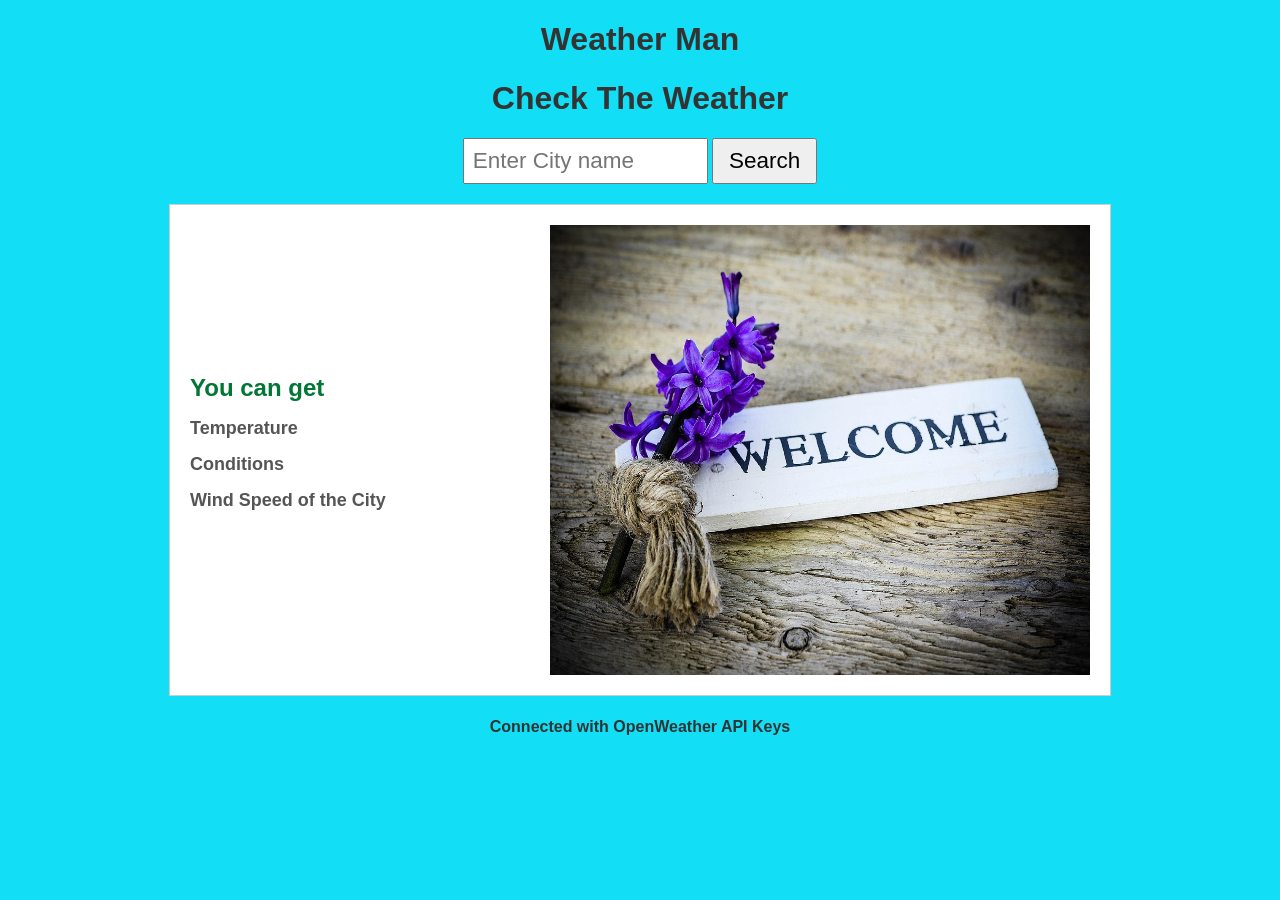
<file: index.html>
<!DOCTYPE html>
<meta charset="UTF-8">
<meta name="viewport" content="width=device-width, initial-scale=1.0">
<head>
    <title>Weather Man</title>
    <link rel="icon" href="ICON.jpg">
    <link rel="stylesheet" href="style.css">
    
</head>
<body>
    
    <center>
    <h1>Weather Man </h1>
    <h1>Check The Weather</h1>
    <div>
        <input type="text" value="" placeholder="Enter City name" id="SBar">
        <button id="SBtn" onclick="wdisplay()">Search</button>
    </div>
    </center>
    <div id="Dcontain">
        <div id="dtext">

        <h1 id="Cname">You can get </h1>
        <h2 id="temp">Temperature</h2>
        <h2 id="desc">Conditions</h2>
        <h2 id="wspeed">Wind Speed of the City</h2>
    </div>
    <img id="wIcon" src="welcome.jpg" alt="Weather Icon" width="600">
    </div>
    <center>
    <h4>Connected with OpenWeather API Keys</h4>
    </center>

    

<script src="functions.js"></script>
</body>
</html>
</file>
<file: style.css>
body {
    font-family: Arial, Cambria, Cochin, Georgia, Times, 'Times New Roman', serif;
    margin: 20px;
    background-color: #12def5;
    color: #333;
}

h1 {
    color: #333;
}

center {
    margin-bottom: 20px;
}

#SBar{
    padding: 8px;
    font-size: 2.5vh;
    width: 25vh;
}

button {
    padding: 8px 15px;
    font-size: 2.5vh;
    cursor: pointer;
}

#Dcontain {
    background-color: #ffffff;
    padding: 20px;
    border: 1px solid #ccc;
    height: 50vh;
    width: 100vh;
    margin: 0 auto;
    display: flex;
    justify-content: space-between;
    align-items: center;
}

#dtext h1{
    font: size 24px;
    font-family:sans-serif;
    color: rgb(2, 119, 53);
}

#Cname {
    font-size: 24px;
    margin-top: 0;
}

#dtext h2 {
    font-size: 18px;
    color: #555;
}

#wIcon {
    width:60vh;
    height:50vh;
}
</file>
